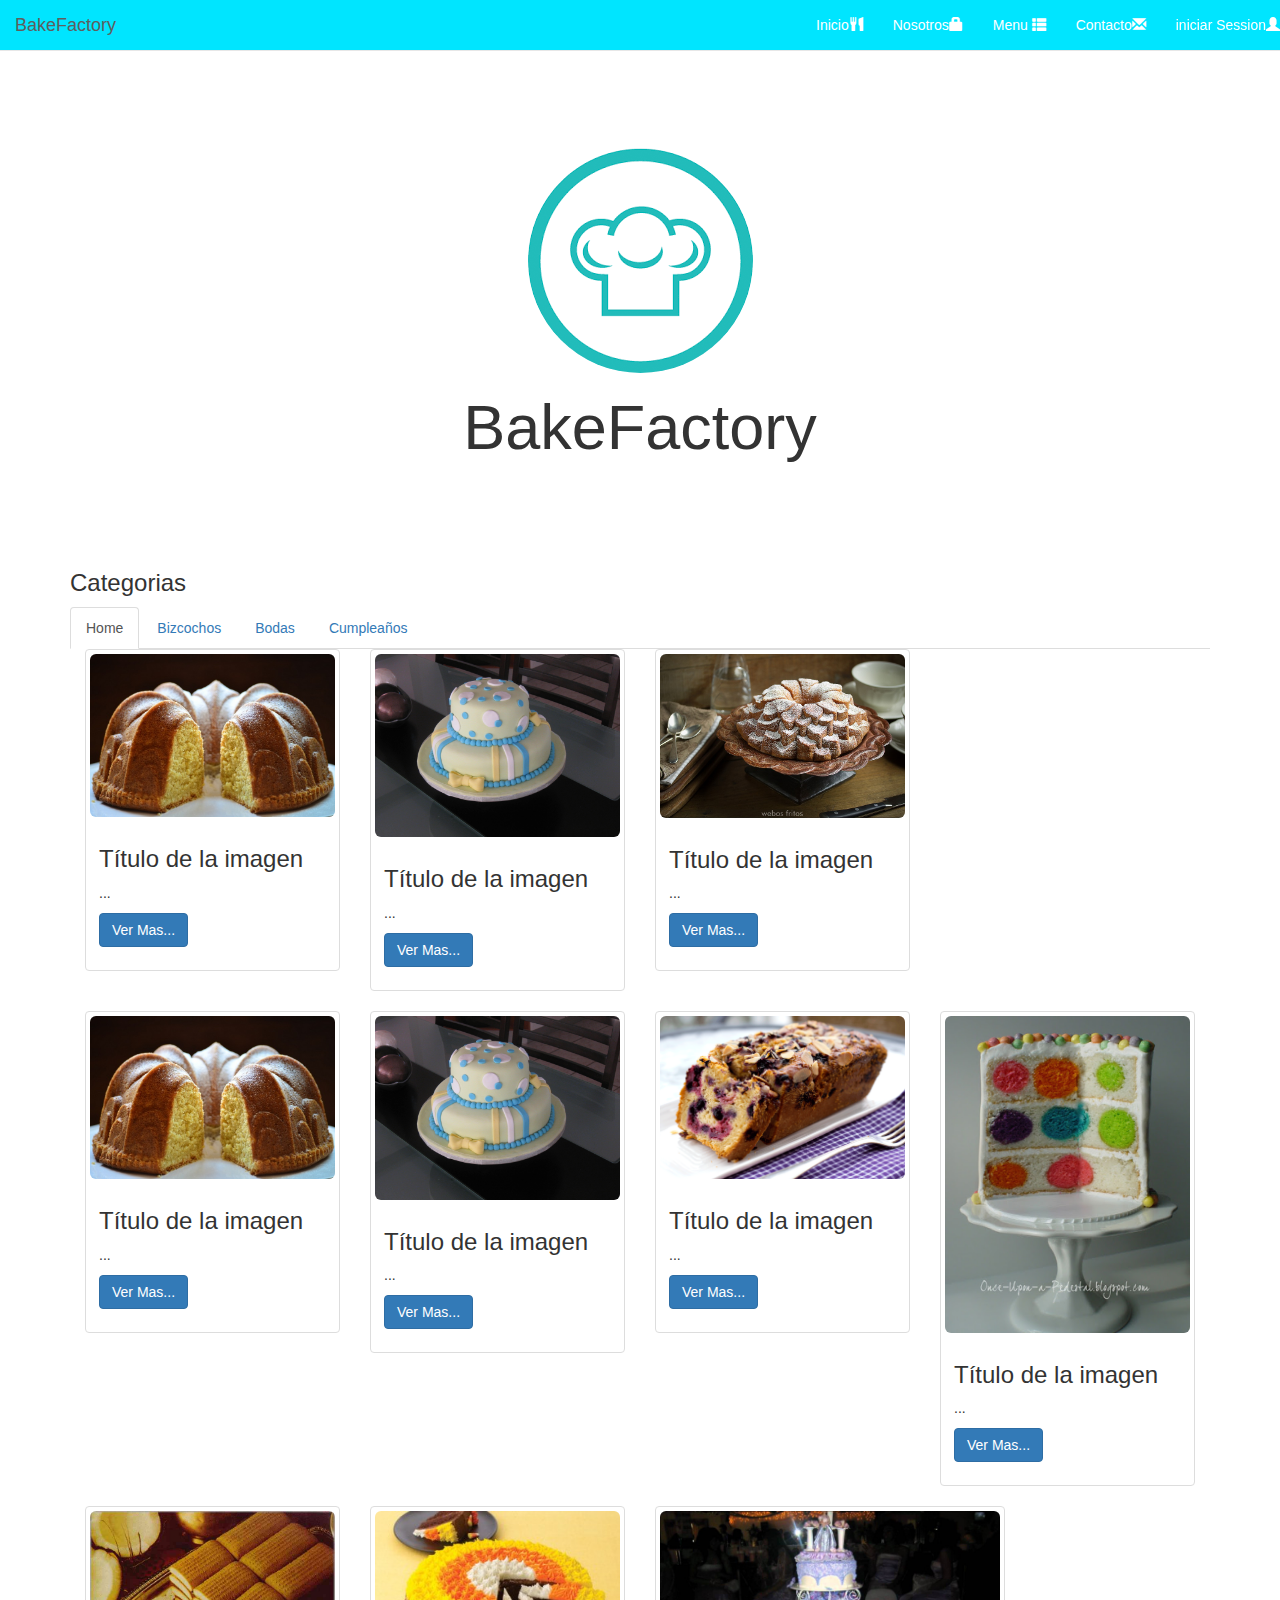
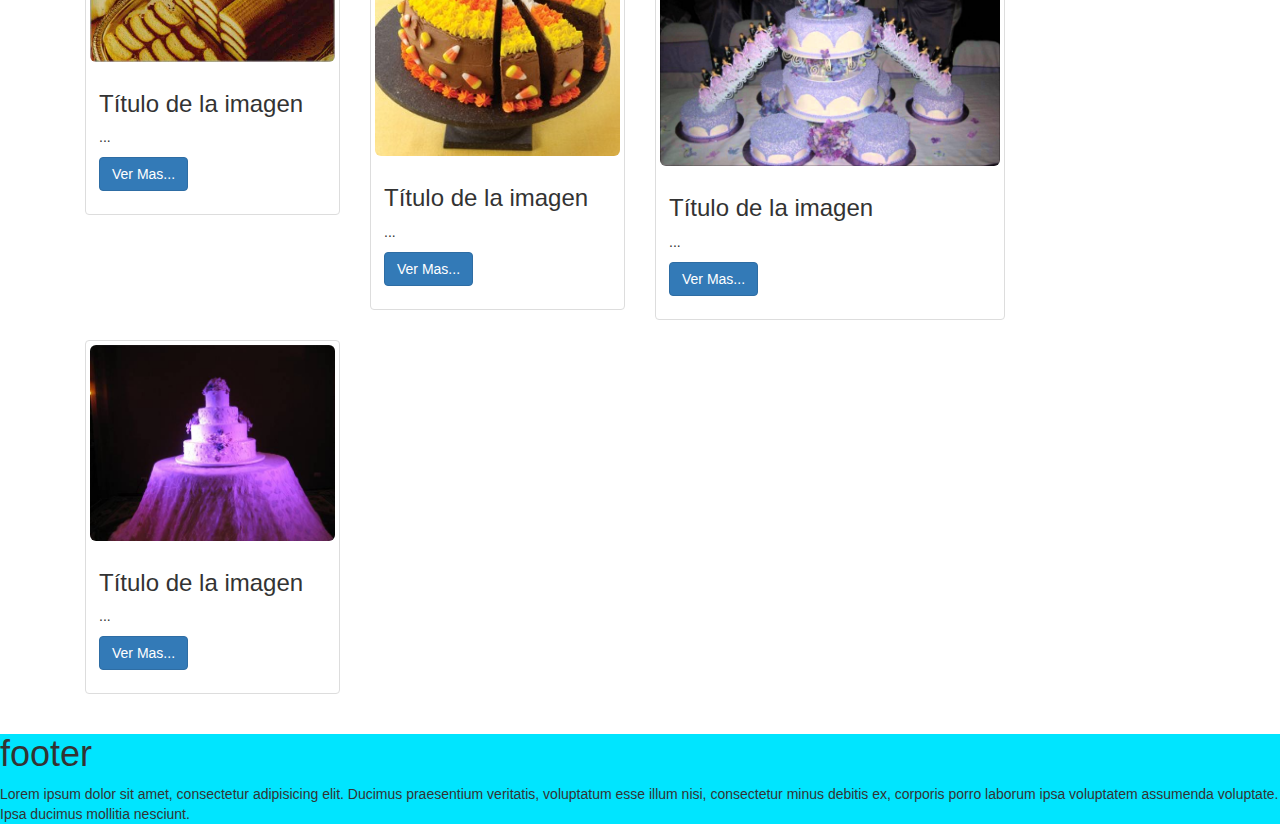
<file: index.html>
<!DOCTYPE html>
<html lang="es">
<head>
	<meta charset="UTF-8">
	<meta name="viewport" content="width=device-width, user-scalable=no, initial-scale=1.0, maximum-scale=1.0, minimum-scale=1.0">
	<link rel="stylesheet" href="css/bootstrap.min.css">
	<link rel="stylesheet" href="css/estilos.css">
	<title>Bake Factory</title>
</head>
<body>
	
      
  

<nav class="navbar navbar-default  navbar-static-top  navbar-fixed-top" role="navigation">
 
  <div class="navbar-header">
    <button type="button" class="navbar-toggle" data-toggle="collapse"
            data-target=".navbar-ex1-collapse">
      <span class="sr-only">Desplegar navegación</span>
      <span class="icon-bar"></span>
      <span class="icon-bar"></span>
      <span class="icon-bar"></span>
    </button>
    <a class="navbar-brand" href="index.html"> BakeFactory </a>
  </div>
 
   <ul class="nav navbar-nav navbar-right">
      <li><a href="#">Inicio<span class="glyphicon glyphicon-cutlery"></a></li>
      <li><a href="#">Nosotros<span class="glyphicon glyphicon-lock"></a></li>
      <li><a href="menu.html">Menu <span class="glyphicon glyphicon-th-list"></a></li>
      <li><a href="contacto.html">Contacto<span class="glyphicon glyphicon-envelope"></a></li>
      <li><a href="login.html">iniciar Session<span class="glyphicon glyphicon-user"></a></li>
      
       
    </ul>
  </div>
</nav>


				<div class="jumbotron">
				  <div class="container">
				  	<div class="text-center">
				  	<img alt="Brand" src="images/img-login.png" class="img-circle">
				    <h1>BakeFactory</h1>
				    </div>

				   
				  </div>
				</div>

				<div class="container">
  <h3>Categorias</h3>
  <ul class="nav nav-tabs">
    <li class="active"><a href="#">Home</a></li>
    <li><a href="#">Bizcochos</a></li>
    <li><a href="#">Bodas</a></li>
    <li><a href="#">Cumpleaños</a></li>
  </ul>
  

<div class="container-fluid">
	<section class="row">
	
	
	
			
				  <div class="col-lg-3 col-md-4 col-xs-6 thumb">
				    <div class="thumbnail">
				      <img src="images/bizcocho1.jpg" alt="..." class="img-rounded"class="img-responsive">
				      <div class="caption">
				        <h3>Título de la imagen</h3>
				        <p>...</p>
				        <p>
				          <a href="#" class="btn btn-primary" role="button">Ver Mas...</a>
				        </p>
				      </div>
				    </div>
				  </div>
				
				
				
				
				  <div class="col-lg-3 col-md-4 col-xs-6 thumb">
				    <div class="thumbnail">
				      <img src="images/bizcocho2.jpg" alt="..." class="img-rounded"class="img-responsive">
				      <div class="caption">
				        <h3>Título de la imagen</h3>
				        <p>...</p>
				        <p>
				          <a href="#" class="btn btn-primary" role="button">Ver Mas...</a>
				        </p>
				      </div>
				    </div>
				  </div>
			
				
				
				
			
				  <div class="col-lg-3 col-md-4 col-xs-6 thumb">
				    <div class="thumbnail">
				      <img src="images/bizcocho3.jpg" alt="..." class="img-rounded"class="img-responsive">
				      <div class="caption">
				        <h3>Título de la imagen</h3>
				        <p>...</p>
				        <p>
				          <a href="#" class="btn btn-primary" role="button">Ver Mas...</a>
				          
				      </div>
				    </div>
				  </div>

				  	
				  </div>

				  <div class="col-lg-3 col-md-4 col-xs-6 thumb">
				    <div class="thumbnail">
				      <img src="images/bizcocho1.jpg" alt="..." class="img-rounded"class="img-responsive">
				      <div class="caption">
				        <h3>Título de la imagen</h3>
				        <p>...</p>
				        <p>
				          <a href="#" class="btn btn-primary" role="button">Ver Mas...</a>
				        </p>
				      </div>
				    </div>
				  </div>
				
				
				 
				
				
				  <div class="col-lg-3 col-md-4 col-xs-6 thumb">
				    <div class="thumbnail">
				      <img src="images/bizcocho2.jpg" alt="..." class="img-rounded"class="img-responsive">
				      <div class="caption">
				        <h3>Título de la imagen</h3>
				        <p>...</p>
				        <p>
				          <a href="#" class="btn btn-primary" role="button">Ver Mas...</a>
				        </p>
				      </div>
				    </div>
				  </div>
			
                      

				  <div class="col-lg-3 col-md-4 col-xs-6 thumb">
				    <div class="thumbnail">
				      <img src="images/bizcocho4.jpg" alt="..." class="img-rounded"class="img-responsive">
				      <div class="caption">
				        <h3>Título de la imagen</h3>
				        <p>...</p>
				        <p>
				          <a href="#" class="btn btn-primary" role="button">Ver Mas...</a>
				        </p>
				      </div>
				    </div>
				  </div>
				
				
				
				
				  <div class="col-lg-3 col-md-4 col-xs-6 thumb">
				    <div class="thumbnail">
				      <img src="images/bizcocho5.jpg" alt="..." class="img-rounded"class="img-responsive">
				      <div class="caption">
				        <h3>Título de la imagen</h3>
				        <p>...</p>
				        <p>
				          <a href="#" class="btn btn-primary" role="button">Ver Mas...</a>
				        </p>
				      </div>
				    </div>
				  </div>
			
				
				
				
			
				  <div class="col-lg-3 col-md-4 col-xs-6 thumb">
				    <div class="thumbnail">
				      <img src="images/bizcocho6.jpg" alt="..." class="img-rounded" class="img-responsive">
				      <div class="caption">
				        <h3>Título de la imagen</h3>
				        <p>...</p>
				        <p>
				          <a href="#" class="btn btn-primary" role="button">Ver Mas...</a>
				          
				      </div>
				    </div>
				  </div>



				  <div class="col-lg-3 col-md-4 col-xs-6 thumb">
				    <div class="thumbnail">
				      <img src="images/bizcocho7.jpg" alt="..." class="img-rounded" class="img-responsive">
				      <div class="caption">
				        <h3>Título de la imagen</h3>
				        <p>...</p>
				        <p>
				          <a href="#" class="btn btn-primary" role="button">Ver Mas...</a>
				        </p>
				      </div>
				    </div>
				  </div>
				
				
				
				  <div class="col-lg-4 col-md-4 col-xs-6 thumb">
				    <div class="thumbnail">
				      <img src="images/bizcocho8.jpg" alt="..." class="img-rounded" class="img-responsive">
				      <div class="caption">
				        <h3>Título de la imagen</h3>
				        <p>...</p>
				        <p>
				          <a href="#" class="btn btn-primary" role="button">Ver Mas...</a>
				        </p>
				      </div>
				    </div>
				  </div>
			
				
				
				
			
				  <div class="col-lg-3 col-md-4 col-xs-6 thumb">
				    <div class="thumbnail">
				      <img src="images/bizcocho9.jpg" alt="..." class="img-rounded" class="img-responsive">
				      <div class="caption">
				        <h3>Título de la imagen</h3>
				        <p>...</p>
				        <p>
				          <a href="#" class="btn btn-primary" role="button">Ver Mas...</a>
				          
				      </div>
				    </div>
				  </div>
			
				
	
	
	
		
	</section>
</div>

<footer>
	<h1>footer</h1>
	<p>Lorem ipsum dolor sit amet, consectetur adipisicing elit. Ducimus praesentium veritatis, voluptatum esse illum nisi, consectetur minus debitis ex, corporis porro laborum ipsa voluptatem assumenda voluptate. Ipsa ducimus mollitia nesciunt.</p>

</footer>






<!--        -->
	<script type="text/javascript" href="js/bootstrap.min"></script>
	<script type="text/javascript" href="js/jquery.min.js"></script>
</body>
</html>
</file>
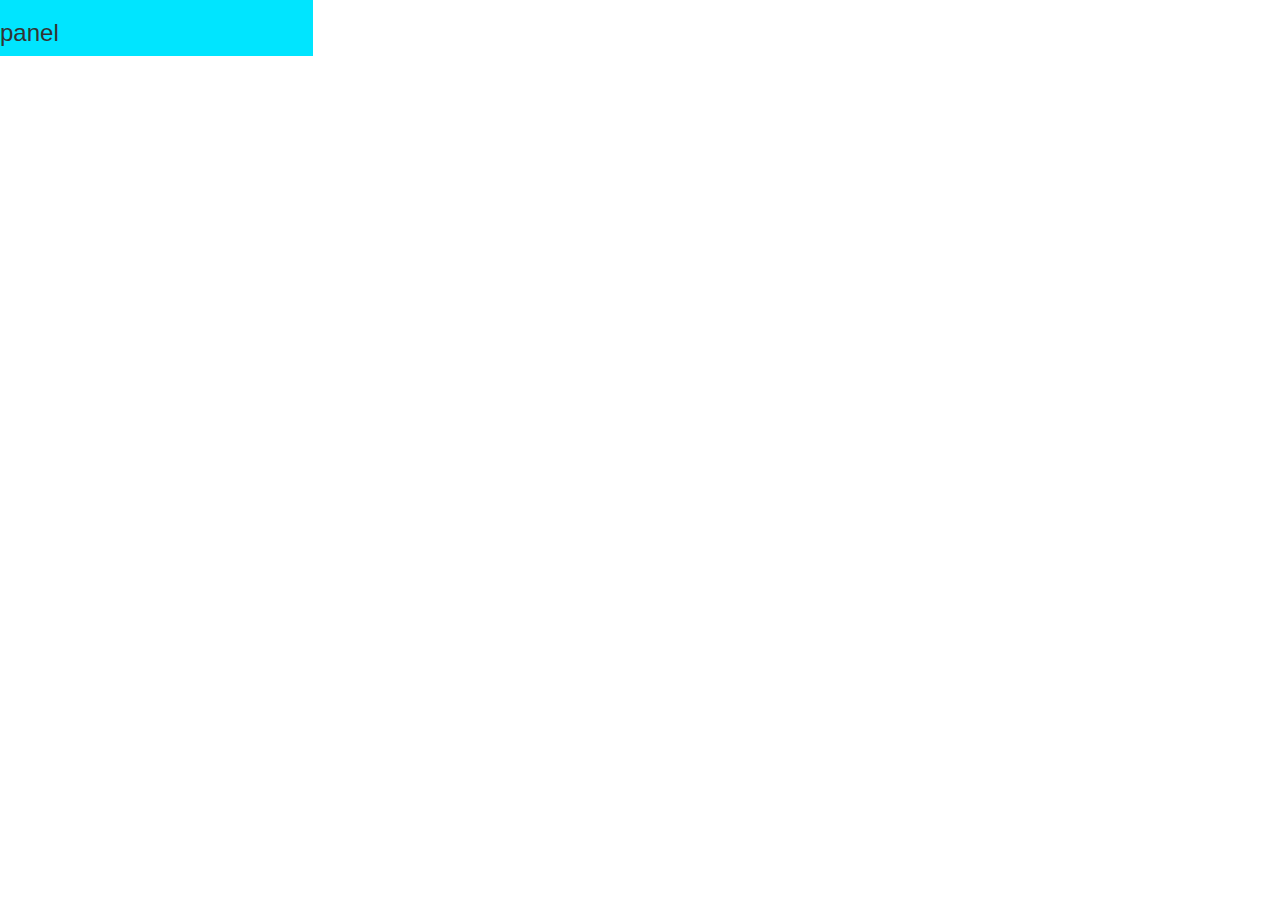
<file: admin.html>
<!DOCTYPE html>
<html lang="es">
<head>
	<meta charset="UTF-8">
	<meta name="viewport" content="width=device-width, user-scalable=no, initial-scale=1.0, maximum-scale=1.0, minimum-scale=1.0">
	<link rel="stylesheet" href="css/bootstrap.min.css">
	<link rel="stylesheet" href="css/estilos.css">
	<title>Bake Factory</title>
</head>
<body>
	


	<div class="row" >

		<div  class="col-sm-3" id="panel">
			<h3>panel</h3>
		</div>
		
	</div>
	




















<!--        -->
	<script type="text/javascript" href="js/bootstrap.min"></script>
	<script type="text/javascript" href="js/jquery.min.js"></script>
</body>
</html>
</file>
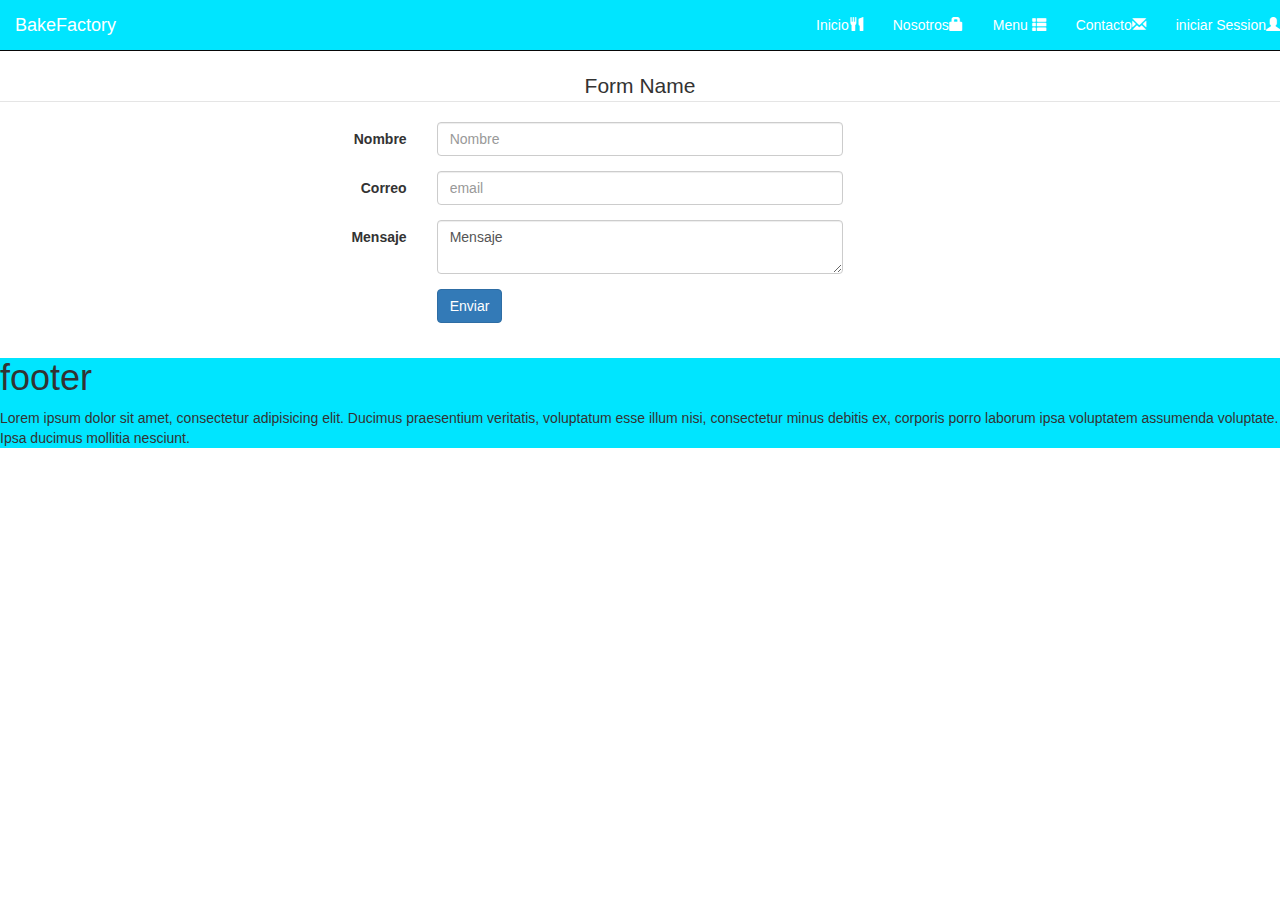
<file: contacto.html>
<!DOCTYPE html>
<html lang="en">
<head>
	<meta charset="UTF-8">
	<meta name="viewport" content="width=device-width, user-scalable=no, initial-scale=1.0, maximum-scale=1.0, minimum-scale=1.0">
	<link rel="stylesheet" href="css/bootstrap.min.css">
	<link rel="stylesheet" href="css/estilos.css">
	<title>Menu BakeFactory</title>
</head>
<body>

<nav class="navbar navbar-default navbar-inverse navbar-static-top" role="navigation">
 
  <div class="navbar-header">
    <button type="button" class="navbar-toggle" data-toggle="collapse"
            data-target=".navbar-ex1-collapse">
      <span class="sr-only">Desplegar navegación</span>
      <span class="icon-bar"></span>
      <span class="icon-bar"></span>
      <span class="icon-bar"></span>
    </button>
    <a class="navbar-brand" href="index.html"> BakeFactory </a>
  </div>
 
   <ul class="nav navbar-nav navbar-right">
      <li><a href="#">Inicio<span class="glyphicon glyphicon-cutlery"></a></li>
      <li><a href="#">Nosotros<span class="glyphicon glyphicon-lock"></a></li>
      <li><a href="#">Menu <span class="glyphicon glyphicon-th-list"></a></li>
      <li><a href="#">Contacto<span class="glyphicon glyphicon-envelope"></a></li>
      <li><a href="login.html">iniciar Session<span class="glyphicon glyphicon-user"></a></li>
      
       
    </ul>
  </div>
</nav>


<form class="form-horizontal">
<fieldset>

<!-- Form Name -->
<legend  class="text-center">Form Name</legend>

<!-- Text input-->
<div class="form-group">
  <label class="col-md-4 control-label" for="textinput">Nombre</label>  
  <div class="col-md-4">
  <input id="textinput" name="textinput" placeholder="Nombre" class="form-control input-md" required="" type="text">
    
  </div>
</div>

<!-- Text input-->
<div class="form-group">
  <label class="col-md-4 control-label" for="textinput">Correo</label>  
  <div class="col-md-4">
  <input id="textinput" name="textinput" placeholder="email" class="form-control input-md" type="text">
    
  </div>
</div>

<!-- Textarea -->
<div class="form-group">
  <label class="col-md-4 control-label" for="textarea">Mensaje</label>
  <div class="col-md-4">                     
    <textarea class="form-control" id="textarea" name="textarea">Mensaje</textarea>
  </div>
</div>

<!-- Button -->
<div class="form-group">
  <label class="col-md-4 control-label" for="singlebutton"></label>
  <div class="col-md-4">
    <button id="singlebutton" name="singlebutton" class="btn btn-primary">Enviar</button>
  </div>
</div>

</fieldset>
</form>







<footer>
	<h1>footer</h1>
	<p>Lorem ipsum dolor sit amet, consectetur adipisicing elit. Ducimus praesentium veritatis, voluptatum esse illum nisi, consectetur minus debitis ex, corporis porro laborum ipsa voluptatem assumenda voluptate. Ipsa ducimus mollitia nesciunt.</p>

</footer>




	<!--        -->
	<script type="text/javascript" href="js/bootstrap.min"></script>
	<script type="text/javascript" href="js/jquery.min.js"></script>
</body>
</html>
</file>
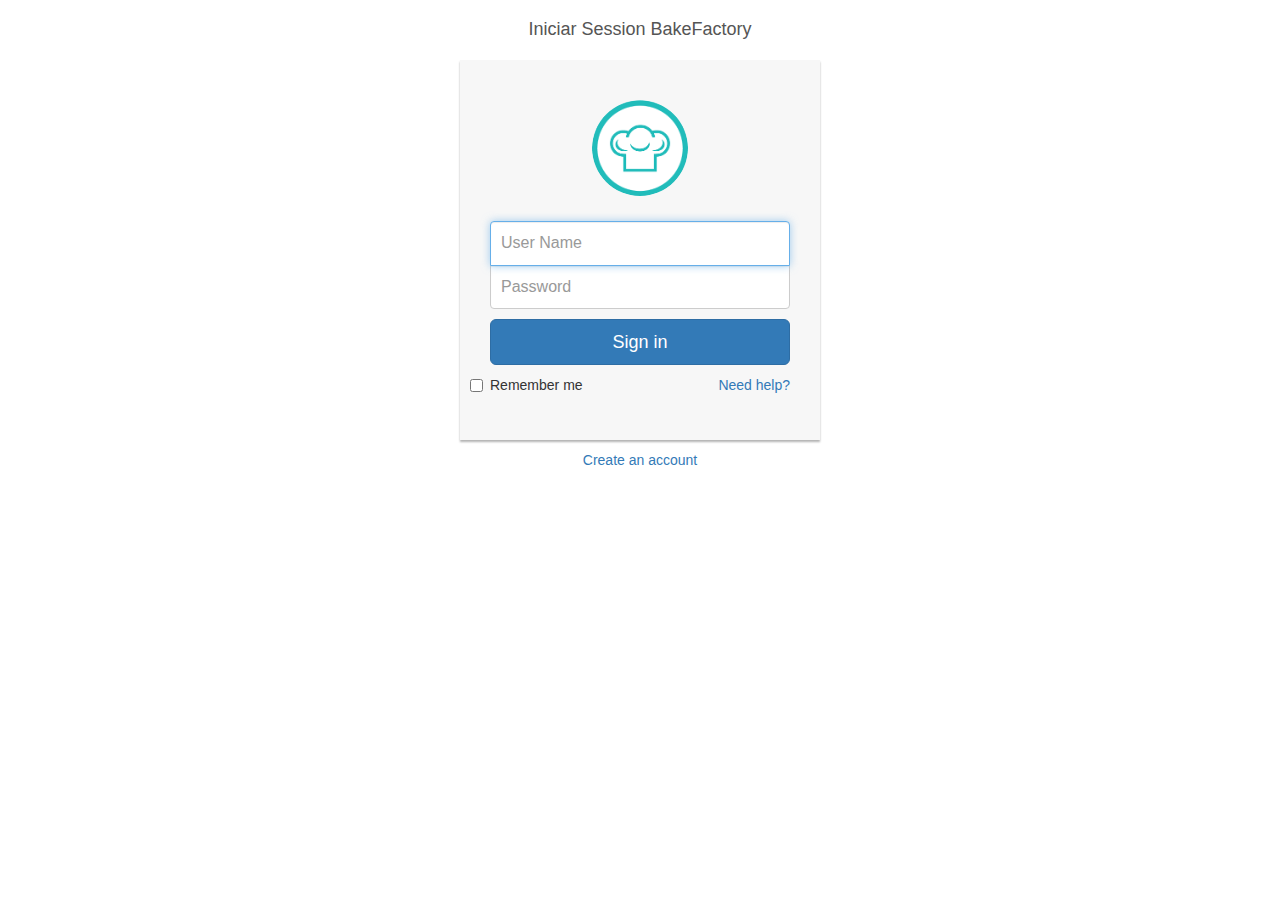
<file: login.html>
<!DOCTYPE html>
<html lang="es">
<head>
	<meta charset="UTF-8">
	<meta name="viewport" content="width=device-width, user-scalable=no, initial-scale=1.0, maximum-scale=1.0, minimum-scale=1.0">
	<link rel="stylesheet" href="css/bootstrap.min.css">
	<link rel="stylesheet" href="css/login.css">
	<title>Document</title>
</head>
<body>
	
<div class="container">
    <div class="row">
        <div class="col-sm-6 col-md-4 col-md-offset-4">
            <h1 class="text-center login-title">Iniciar Session  BakeFactory</h1>
            <div class="account-wall">
                <img class="profile-img" src="images/img-login.png"
                    alt="">
                <form class="form-signin">
                <input type="text" class="form-control" placeholder="User Name" required autofocus>
                <input type="password" class="form-control" placeholder="Password" required>
                <button class="btn btn-lg btn-primary btn-block" type="submit">
                    Sign in</button>
                <label class="checkbox pull-left">
                    <input type="checkbox" value="remember-me">
                    Remember me
                </label>
                <a href="#" class="pull-right need-help">Need help? </a><span class="clearfix"></span>
                </form>
            </div>
            <a href="#" class="text-center new-account">Create an account </a>
        </div>
    </div>
</div>

<!--        -->
	<script type="text/javascript" href="js/bootstrap.min"></script>
	<script type="text/javascript" href="js/jquery.min.js"></script>	
</body>
</html>
</file>
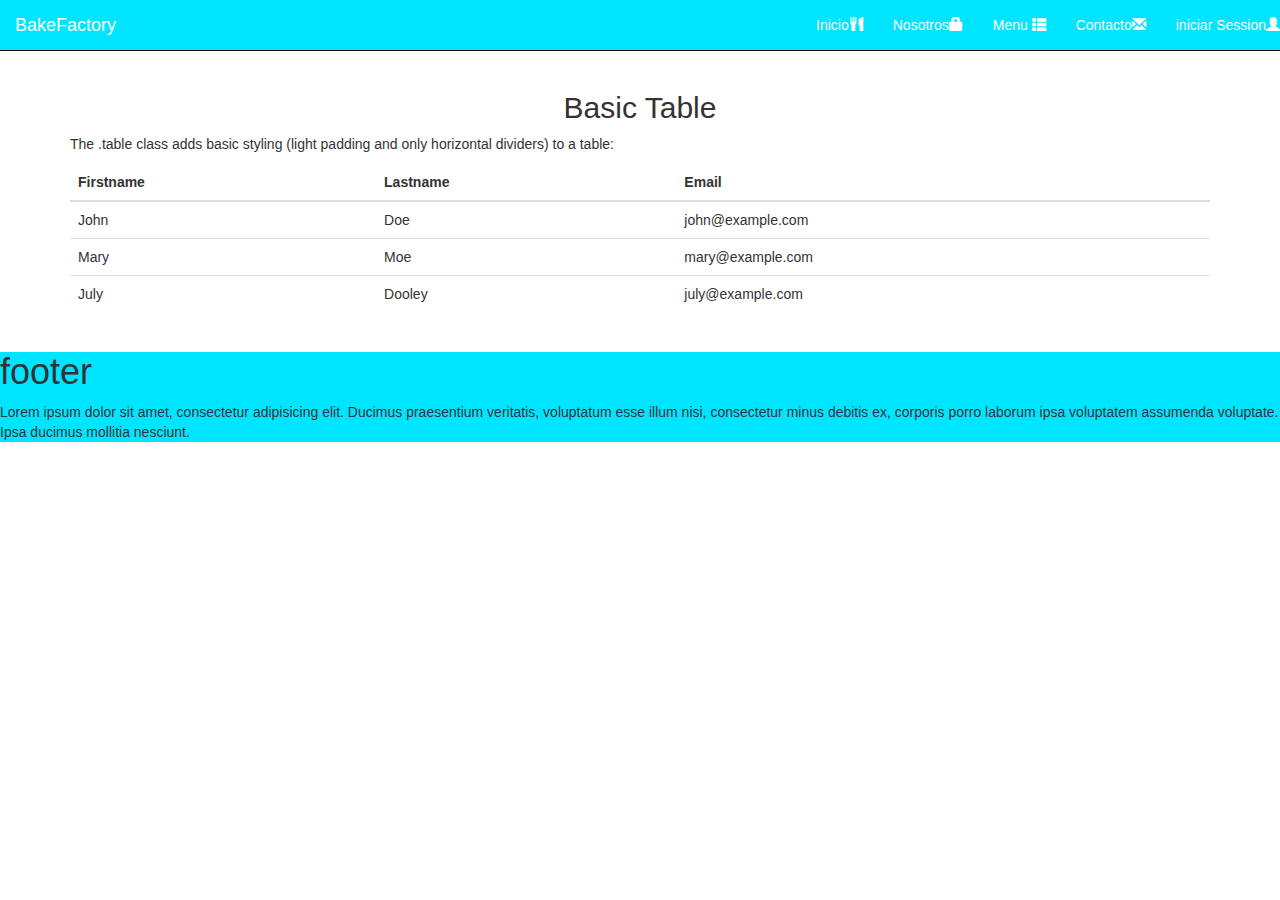
<file: menu.html>
<!DOCTYPE html>
<html lang="en">
<head>
	<meta charset="UTF-8">
	<meta name="viewport" content="width=device-width, user-scalable=no, initial-scale=1.0, maximum-scale=1.0, minimum-scale=1.0">
	<link rel="stylesheet" href="css/bootstrap.min.css">
	<link rel="stylesheet" href="css/estilos.css">
	<title>Menu BakeFactory</title>
</head>
<body>

<nav class="navbar navbar-default navbar-inverse navbar-static-top" role="navigation">
 
  <div class="navbar-header">
    <button type="button" class="navbar-toggle" data-toggle="collapse"
            data-target=".navbar-ex1-collapse">
      <span class="sr-only">Desplegar navegación</span>
      <span class="icon-bar"></span>
      <span class="icon-bar"></span>
      <span class="icon-bar"></span>
    </button>
    <a class="navbar-brand" href="index.html"> BakeFactory </a>
  </div>
 
   <ul class="nav navbar-nav navbar-right">
      <li><a href="#">Inicio<span class="glyphicon glyphicon-cutlery"></a></li>
      <li><a href="#">Nosotros<span class="glyphicon glyphicon-lock"></a></li>
      <li><a href="#">Menu <span class="glyphicon glyphicon-th-list"></a></li>
      <li><a href="#">Contacto<span class="glyphicon glyphicon-envelope"></a></li>
      <li><a href="login.html">iniciar Session<span class="glyphicon glyphicon-user"></a></li>
      
       
    </ul>
  </div>
</nav>


<div class="container">
  <h2 class="text-center">Basic Table</h2>
  <p>The .table class adds basic styling (light padding and only horizontal dividers) to a table:</p>            
  <table class="table">
    <thead>
      <tr>
        <th>Firstname</th>
        <th>Lastname</th>
        <th>Email</th>
      </tr>
    </thead>
    <tbody>
      <tr>
        <td>John</td>
        <td>Doe</td>
        <td>john@example.com</td>
      </tr>
      <tr>
        <td>Mary</td>
        <td>Moe</td>
        <td>mary@example.com</td>
      </tr>
      <tr>
        <td>July</td>
        <td>Dooley</td>
        <td>july@example.com</td>
      </tr>
    </tbody>
  </table>
</div>

















<footer>
	<h1>footer</h1>
	<p>Lorem ipsum dolor sit amet, consectetur adipisicing elit. Ducimus praesentium veritatis, voluptatum esse illum nisi, consectetur minus debitis ex, corporis porro laborum ipsa voluptatem assumenda voluptate. Ipsa ducimus mollitia nesciunt.</p>

</footer>




	<!--        -->
	<script type="text/javascript" href="js/bootstrap.min"></script>
	<script type="text/javascript" href="js/jquery.min.js"></script>
</body>
</html>
</file>
<file: css/estilos.css>
body {
	background-color:   #fff;
}

nav.navbar {
    background-color:   #00e5ff;
}
nav.navbar ul.nav li a{
	color:  #fff;
}
.jumbotron{
	background-color:   #fff;
	margin-top: 100px;
}

footer{
	
	background-color: #00e5ff;
}
.seguros{
	background-color: #00e5ff;
        
}
 #panel{
 	background-color: #00e5ff;
 	height: 100%;
 	 
 	

 }
 #padre{
 	background-color: #00e5ff;
 	

 }
</file>
<file: css/login.css>
.form-signin
{
    max-width: 330px;
    padding: 15px;
    margin: 0 auto;
}
.form-signin .form-signin-heading, .form-signin .checkbox
{
    margin-bottom: 10px;
}
.form-signin .checkbox
{
    font-weight: normal;
}
.form-signin .form-control
{
    position: relative;
    font-size: 16px;
    height: auto;
    padding: 10px;
    -webkit-box-sizing: border-box;
    -moz-box-sizing: border-box;
    box-sizing: border-box;
}
.form-signin .form-control:focus
{
    z-index: 2;
}
.form-signin input[type="text"]
{
    margin-bottom: -1px;
    border-bottom-left-radius: 0;
    border-bottom-right-radius: 0;
}
.form-signin input[type="password"]
{
    margin-bottom: 10px;
    border-top-left-radius: 0;
    border-top-right-radius: 0;
}
.account-wall
{
    margin-top: 20px;
    padding: 40px 0px 20px 0px;
    background-color: #f7f7f7;
    -moz-box-shadow: 0px 2px 2px rgba(0, 0, 0, 0.3);
    -webkit-box-shadow: 0px 2px 2px rgba(0, 0, 0, 0.3);
    box-shadow: 0px 2px 2px rgba(0, 0, 0, 0.3);
}
.login-title
{
    color: #555;
    font-size: 18px;
    font-weight: 400;
    display: block;
}
.profile-img
{
    width: 96px;
    height: 96px;
    margin: 0 auto 10px;
    display: block;
    -moz-border-radius: 50%;
    -webkit-border-radius: 50%;
    border-radius: 50%;
}
.need-help
{
    margin-top: 10px;
}
.new-account
{
    display: block;
    margin-top: 10px;
}
</file>
